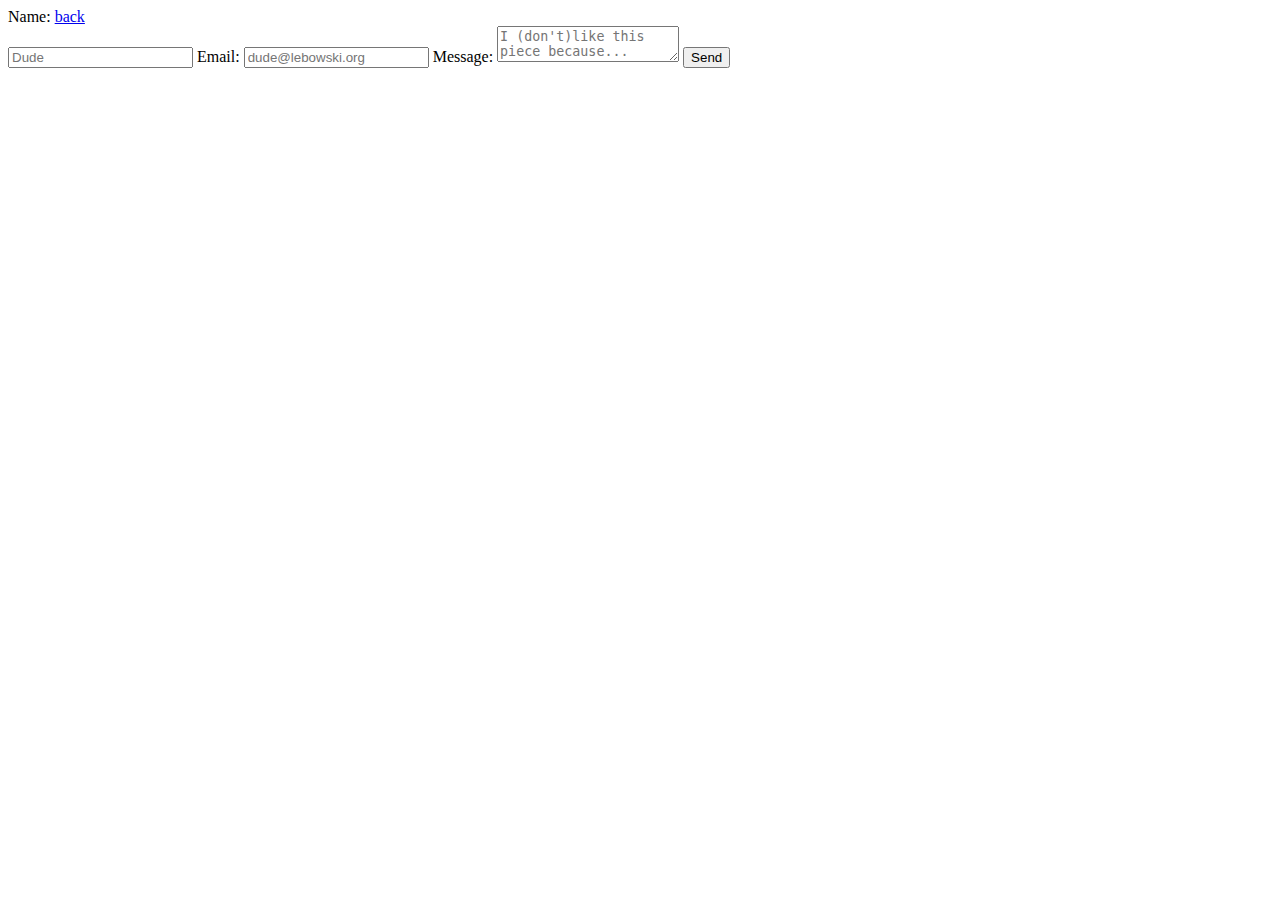
<file: feedback.html>
<!DOCTYPE html>
<html lang="en">
<head>
    <meta charset="UTF-8">
    <meta name="viewport" content="width=device-width, initial-scale=1.0">
    <title>Feedback</title>
    <link rel="stylesheet" href="styles.css">
</head>
<body>
    <div id="feedback">
        <form action="#" method="post">
            <div class="label-row">
                <label for="name">Name:</label>
                <a href="index.html#forth-section" id="back-home">back</a>
            </div>
            <input type="text" id="name" name="name" required placeholder="Dude">
            
            <label for="email">Email:</label>
            <input type="email" id="email" name="email" required placeholder="dude@lebowski.org">

            <label for="message">Message:</label>
            <textarea id="message" name="message" placeholder="I (don't)like this piece because..."></textarea>
            
            <button type="submit">Send</button>
        </form>
    </div>
</body>
</html>
</file>
<file: styles.css>
img {
    width: 300px;
}
</file>
